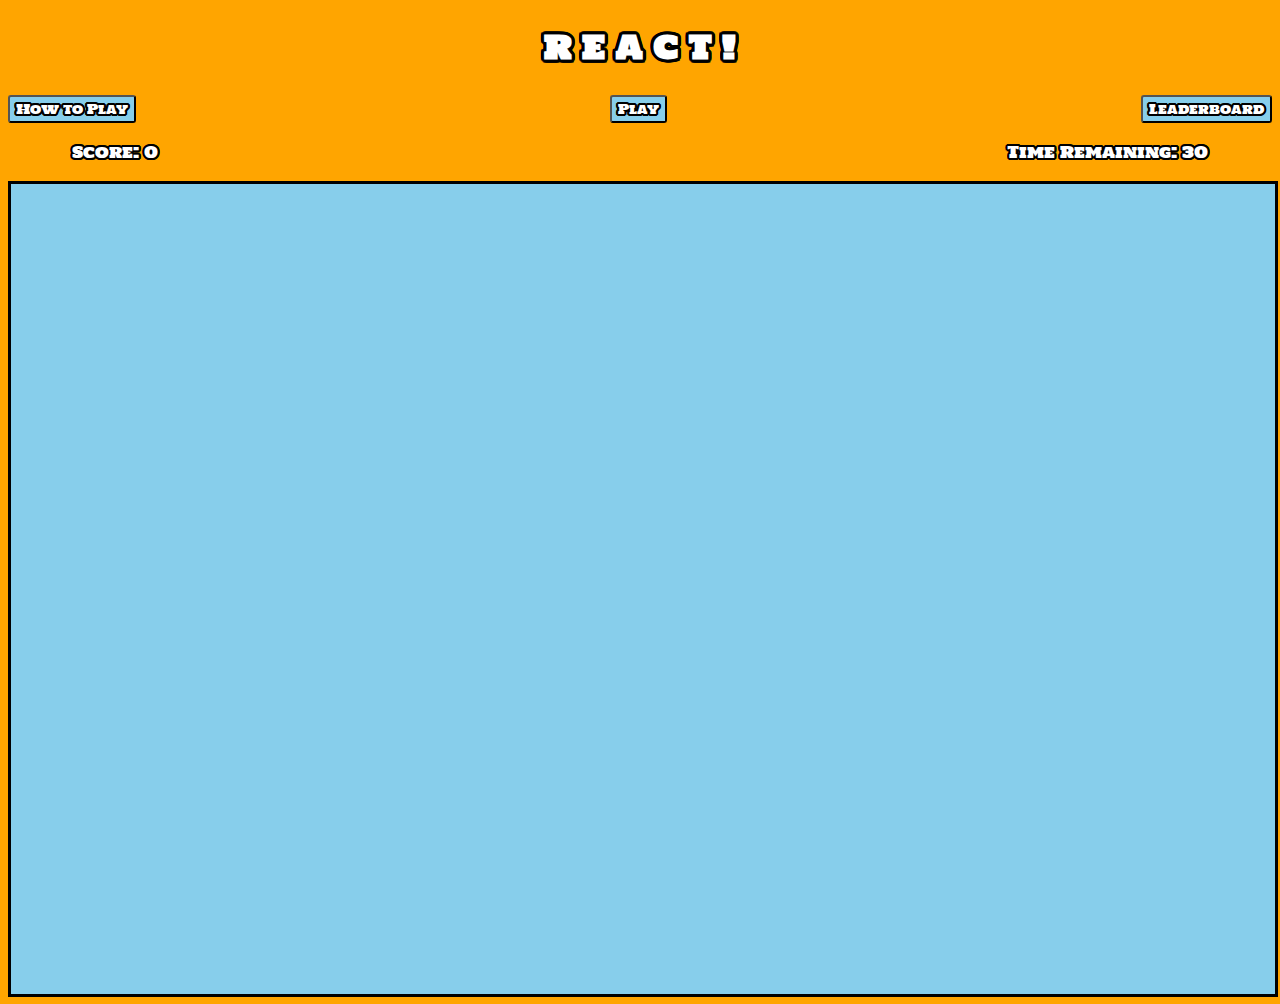
<file: index.html>
<!DOCTYPE html>
<html lang="en">
<head>
    <meta charset="UTF-8">
    <meta name="viewport" content="width=device-width, initial-scale=1.0">
    <title>React! Game</title>
    <link rel="stylesheet" type="text/css" href="assets/css/style.css">

    <link rel="preconnect" href="https://fonts.googleapis.com">
    <link rel="preconnect" href="https://fonts.gstatic.com" crossorigin>
    <link href="https://fonts.googleapis.com/css2?family=Holtwood+One+SC&display=swap" rel="stylesheet">
    <link rel="shortcut icon" type="image/x-icon" href="assets/images/favicon.ico">
</head>
<body>
    <header>
        <h1>R E A C T !</h1> 
        <div class="parent">
            <button onclick="howToPlay();" id="how-to-play-button">How to Play</button>
            <button onclick="playGame();" id="play-button">Play</button>
            <button onclick="displayLeaderboard();" id="leaderboard-button">Leaderboard</button>
        </div>
    </header>
    <div class="parent">
        <div id="scoreboard">
            <p>Score: <span id="score-id">0</span></p>
        </div>
        <div id="timer">
            <p>Time Remaining: <span id="timer-id">30</span></p>
        </div>
    </div>
    <div id="canvas_container">
        <canvas id="canvas"></canvas>
    </div>
    <script src="assets/js/script.js"></script>
</body>
</html>
</file>
<file: assets/css/style.css>
body {
    background-color: orange;
    font-family: "Holtwood One SC", serif;
    color: white;
}

header {
    text-align: center;
    font-weight: 400;
    font-style: normal;
    text-shadow: rgb(0, 0, 0) 3px 0px 0px, rgb(0, 0, 0) 2.83487px 0.981584px 0px, rgb(0, 0, 0) 2.35766px 1.85511px 0px, rgb(0, 0, 0) 1.62091px 2.52441px 0px, rgb(0, 0, 0) 0.705713px 2.91581px 0px, rgb(0, 0, 0) -0.287171px 2.98622px 0px, rgb(0, 0, 0) -1.24844px 2.72789px 0px, rgb(0, 0, 0) -2.07227px 2.16926px 0px, rgb(0, 0, 0) -2.66798px 1.37182px 0px, rgb(0, 0, 0) -2.96998px 0.42336px 0px, rgb(0, 0, 0) -2.94502px -0.571704px 0px, rgb(0, 0, 0) -2.59586px -1.50383px 0px, rgb(0, 0, 0) -1.96093px -2.27041px 0px, rgb(0, 0, 0) -1.11013px -2.78704px 0px, rgb(0, 0, 0) -0.137119px -2.99686px 0px, rgb(0, 0, 0) 0.850987px -2.87677px 0px, rgb(0, 0, 0) 1.74541px -2.43999px 0px, rgb(0, 0, 0) 2.44769px -1.73459px 0px, rgb(0, 0, 0) 2.88051px -0.838247px 0px;
}

button {
    display: inline-block;
    font-family: "Holtwood One SC", serif;
    background-color: skyblue;
    color: white;
    border-radius: 3px;
    text-shadow: rgb(0, 0, 0) 2px 0px 0px, rgb(0, 0, 0) 1.75517px 0.958851px 0px, rgb(0, 0, 0) 1.0806px 1.68294px 0px, rgb(0, 0, 0) 0.141474px 1.99499px 0px, rgb(0, 0, 0) -0.832294px 1.81859px 0px, rgb(0, 0, 0) -1.60229px 1.19694px 0px, rgb(0, 0, 0) -1.97998px 0.28224px 0px, rgb(0, 0, 0) -1.87291px -0.701566px 0px, rgb(0, 0, 0) -1.30729px -1.5136px 0px, rgb(0, 0, 0) -0.421592px -1.95506px 0px, rgb(0, 0, 0) 0.567324px -1.91785px 0px, rgb(0, 0, 0) 1.41734px -1.41108px 0px, rgb(0, 0, 0) 1.92034px -0.558831px 0px;
}

button:hover {
    font-family: "Holtwood One SC", serif;
    background-color: skyblue;
    color: green;
    border-radius: 3px;
    text-shadow: rgb(0, 0, 0) 1px 0px 0px, rgb(0, 0, 0) 0.540302px 0.841471px 0px, rgb(0, 0, 0) -0.416147px 0.909297px 0px, rgb(0, 0, 0) -0.989992px 0.14112px 0px, rgb(0, 0, 0) -0.653644px -0.756802px 0px, rgb(0, 0, 0) 0.283662px -0.958924px 0px, rgb(0, 0, 0) 0.96017px -0.279416px 0px;
}

.parent {
    display: flex;
    justify-content: space-between;
    text-shadow: rgb(0, 0, 0) 2px 0px 0px, rgb(0, 0, 0) 1.75517px 0.958851px 0px, rgb(0, 0, 0) 1.0806px 1.68294px 0px, rgb(0, 0, 0) 0.141474px 1.99499px 0px, rgb(0, 0, 0) -0.832294px 1.81859px 0px, rgb(0, 0, 0) -1.60229px 1.19694px 0px, rgb(0, 0, 0) -1.97998px 0.28224px 0px, rgb(0, 0, 0) -1.87291px -0.701566px 0px, rgb(0, 0, 0) -1.30729px -1.5136px 0px, rgb(0, 0, 0) -0.421592px -1.95506px 0px, rgb(0, 0, 0) 0.567324px -1.91785px 0px, rgb(0, 0, 0) 1.41734px -1.41108px 0px, rgb(0, 0, 0) 1.92034px -0.558831px 0px;
}

#canvas_container {
    text-align: center;
    height: 90vh;
}

canvas {
    background-color: skyblue;
    border:black 3px solid;
    width: 100%;
    height: 100%;
}

#scoreboard {
    text-align: left;
    padding-left: 5vw;
    display: inline-block;
}

#timer {
    text-align: right;
    padding-right: 5vw;
    display: inline-block;
}
</file>
